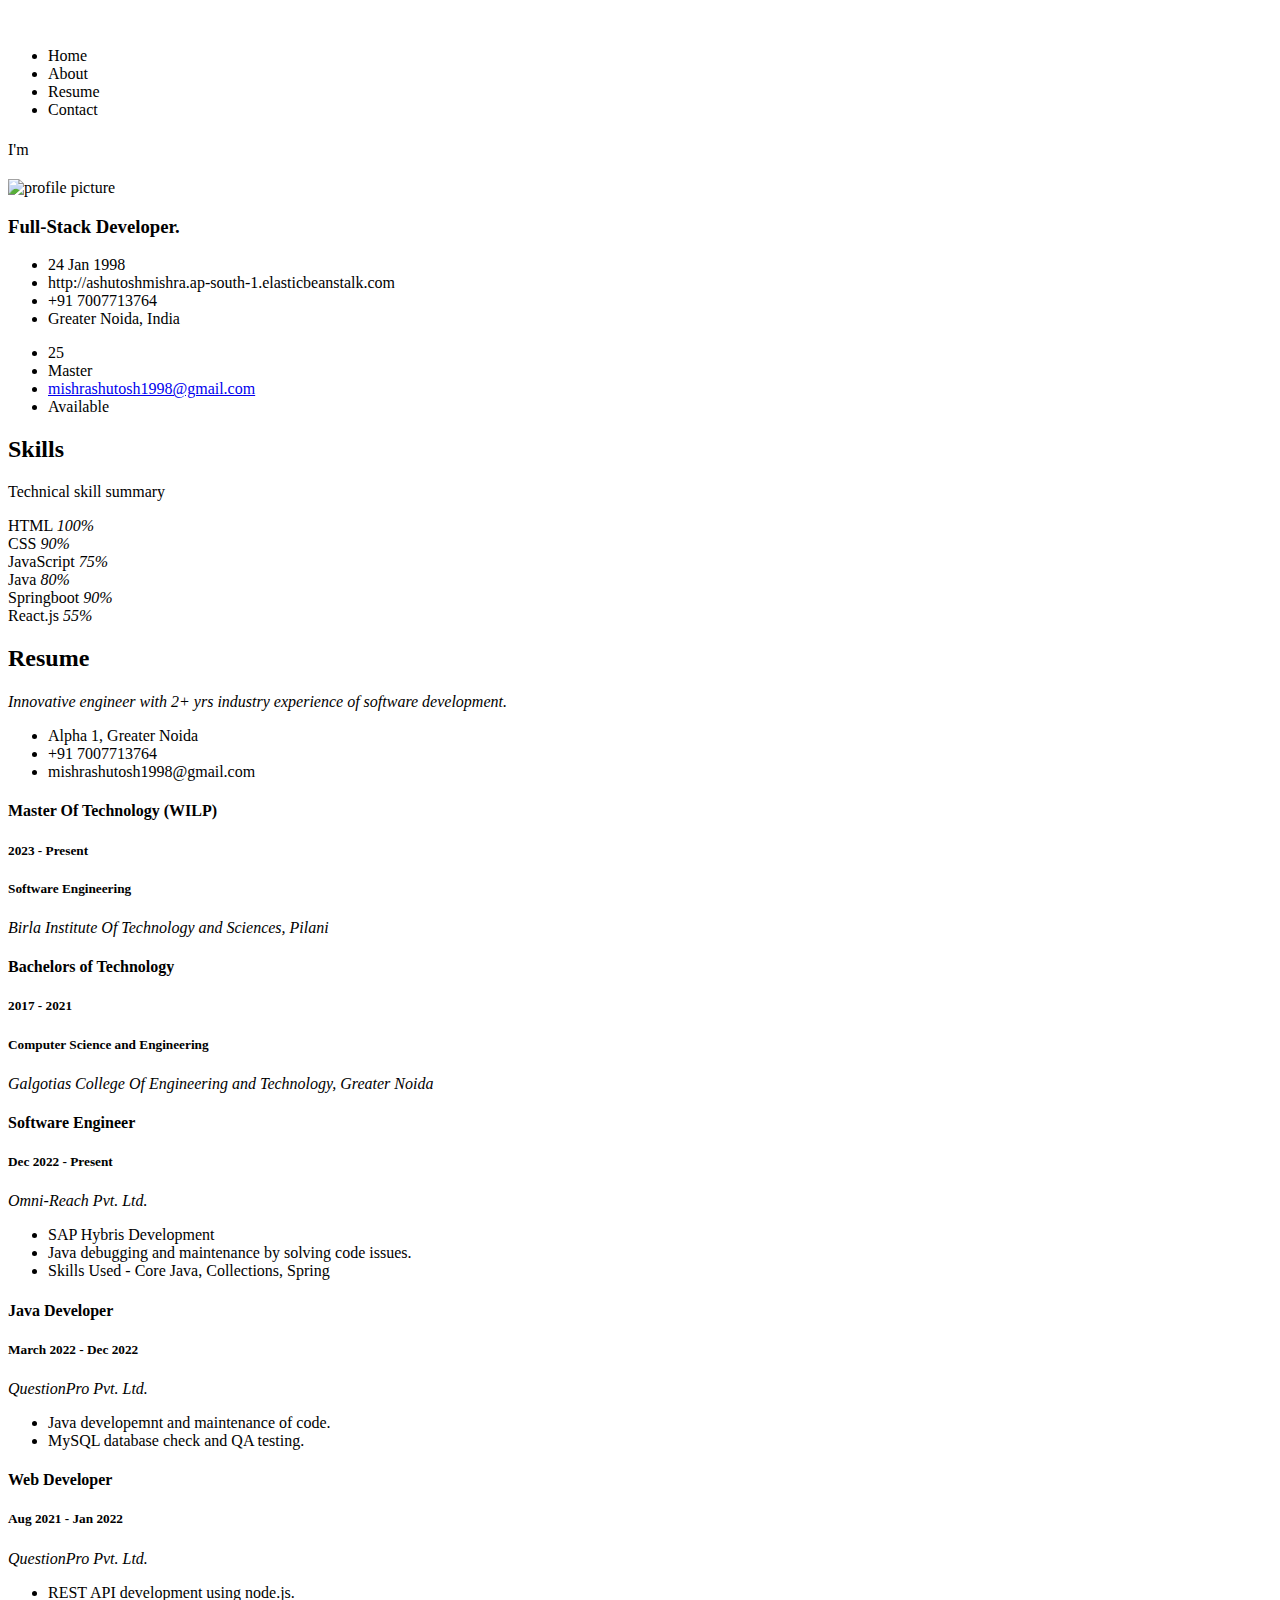
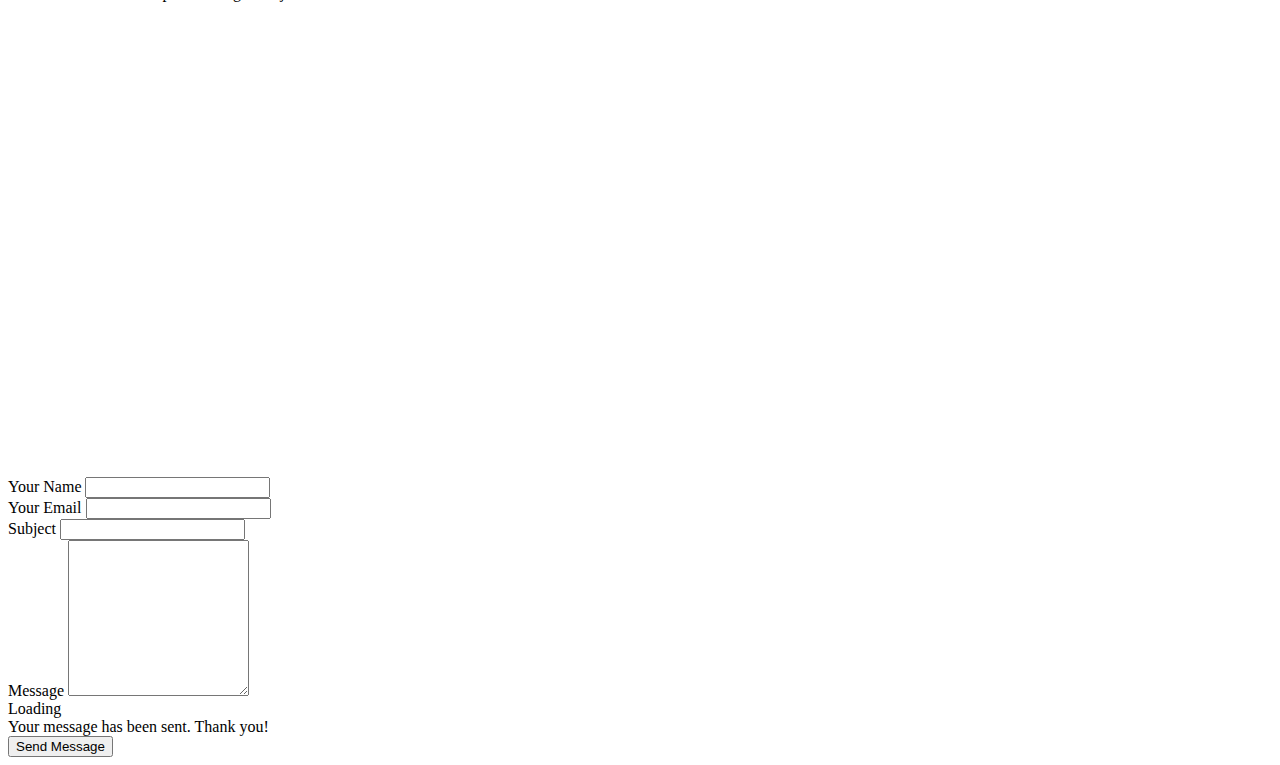
<file: src/main/resources/templates/index.html>
<!DOCTYPE html>
<html lang="en" xmlns:th="http://www.thymeleaf.org">

<head>
  <meta charset="utf-8">
  <meta content="width=device-width, initial-scale=1.0" name="viewport">

  <title>Portfolio Website</title>
  <meta content="" name="description">
  <meta content="" name="keywords">

<!--  &lt;!&ndash; Google Fonts &ndash;&gt;-->
  <link th:href="@{https://fonts.googleapis.com/css?family=Open+Sans:300,300i,400,400i,600,600i,700,700i|Raleway:300,300i,400,400i,500,500i,600,600i,700,700i|Poppins:300,300i,400,400i,500,500i,600,600i,700,700i}" rel="stylesheet">

<!--  &lt;!&ndash; Vendor CSS Files &ndash;&gt;-->
  <link th:href="@{vendor/aos/aos.css}" rel="stylesheet">
  <link th:href="@{vendor/bootstrap/css/bootstrap.min.css}" rel="stylesheet">
  <link th:href="@{vendor/bootstrap-icons/bootstrap-icons.css}" rel="stylesheet">
  <link th:href="@{vendor/boxicons/css/boxicons.min.css}" rel="stylesheet">
  <link th:href="@{vendor/glightbox/css/glightbox.min.css}" rel="stylesheet">
  <link th:href="@{vendor/swiper/swiper-bundle.min.css}" rel="stylesheet">

  <!-- Template Main CSS File -->
  <link th:href="@{css/style.css}" rel="stylesheet">

</head>

<body>

  <!-- ======= Mobile nav toggle button ======= -->
  <i class="bi bi-list mobile-nav-toggle d-xl-none"></i>

  <!-- ======= Header ======= -->
  <header id="header">
    <div class="d-flex flex-column">

      <div class="profile">
        <img th:src="@{images/profile/profile-pic.jpeg}" alt="" class="img-fluid rounded-circle">
        <h1 class="text-light" th:text="${name}"><a th:href="@{index.html}"></a></h1>
        <div class="social-links mt-3 text-center">
<!--          <a th:href="@{#}" class="twitter"><i class="bx bxl-twitter"></i></a>-->
<!--          <a th:href="@{#}" class="facebook"><i class="bx bxl-facebook"></i></a>-->
          <a th:href="@{https://www.instagram.com/ashutoshm_1}" class="instagram"><i class="bx bxl-instagram"></i></a>
          <a th:href="@{https://www.linkedin.com/in/ashutoshm1}" class="linkedin"><i class="bx bxl-linkedin"></i></a>
        </div>
      </div>

      <nav id="navbar" class="nav-menu navbar">
        <ul>
          <li><a th:href="@{#hero}" class="nav-link scrollto active"><i class="bx bx-home"></i> <span>Home</span></a></li>
          <li><a th:href="@{#about}" class="nav-link scrollto"><i class="bx bx-user"></i> <span>About</span></a></li>
          <li><a th:href="@{#resume}" class="nav-link scrollto"><i class="bx bx-file-blank"></i> <span>Resume</span></a></li>
          <li><a th:href="@{#contact}" class="nav-link scrollto"><i class="bx bx-envelope"></i> <span>Contact</span></a></li>
        </ul>
      </nav><!-- .nav-menu -->
    </div>
  </header><!-- End Header -->

  <!-- ======= Hero Section ======= -->
  <section id="hero" class="d-flex flex-column justify-content-center align-items-center">
    <div class="hero-container" data-aos="fade-in">
      <h1 th:text="${name}"></h1>
      <p>I'm <span class="typed" data-typed-items="Full-Stack Developer, Web developer, Fitness Enthusiast, Traveller"></span></p>
    </div>
  </section><!-- End Hero -->

  <main id="main">

    <!-- ======= About Section ======= -->
    <section id="about" class="about">
      <div class="container">

        <div class="section-title">
          <h2 th:text="#{about}"></h2>
          <p th:text="#{profession}"></p>
        </div>

        <div class="row">
          <div class="col-lg-4" data-aos="fade-right">
            <img th:src="@{images/profile/profile-pic.jpeg}" class="img-fluid" alt="profile picture">
          </div>
          <div class="col-lg-8 pt-4 pt-lg-0 content" data-aos="fade-left">
            <h3>Full-Stack Developer.</h3>
            <p class="fst-italic">
            </p>
            <div class="row">
              <div class="col-lg-6">
                <ul>
                  <li><i class="bi bi-chevron-right"></i> <strong th:text="#{about.birthday}"></strong> <span>24 Jan 1998</span></li>
                  <li><i class="bi bi-chevron-right"></i> <strong th:text="#{about.website}"></strong> <span>http://ashutoshmishra.ap-south-1.elasticbeanstalk.com</span></li>
                  <li><i class="bi bi-chevron-right"></i> <strong th:text="#{about.phone}"></strong> <span>+91 7007713764</span></li>
                  <li><i class="bi bi-chevron-right"></i> <strong th:text="#{about.city}"></strong> <span>Greater Noida, India</span></li>
                </ul>
              </div>
              <div class="col-lg-6">
                <ul>
                  <li><i class="bi bi-chevron-right"></i> <strong th:text="#{about.age}"></strong> <span>25</span></li>
                  <li><i class="bi bi-chevron-right"></i> <strong th:text="#{about.degree}"></strong> <span>Master</span></li>
                  <li><i class="bi bi-chevron-right"></i> <strong th:text="#{about.email}"></strong> <span><a href="mailto:mishrashutosh1998@gmail.com">mishrashutosh1998@gmail.com</a></span></li>
                  <li><i class="bi bi-chevron-right"></i> <strong th:text="#{about.freelance}"></strong> <span>Available</span></li>
                </ul>
              </div>
            </div>
            <p></p>
          </div>
        </div>

      </div>
    </section><!-- End About Section -->

    <!-- ======= Skills Section ======= -->
    <section id="skills" class="skills section-bg">
      <div class="container">

        <div class="section-title">
          <h2>Skills</h2>
          <p th:text="#{skill.summary}">Technical skill summary</p>
        </div>

        <div class="row skills-content">

          <div class="col-lg-6" data-aos="fade-up">

            <div class="progress">
              <span class="skill">HTML <i class="val">100%</i></span>
              <div class="progress-bar-wrap">
                <div class="progress-bar" role="progressbar" aria-valuenow="100" aria-valuemin="0" aria-valuemax="100"></div>
              </div>
            </div>

            <div class="progress">
              <span class="skill">CSS <i class="val">90%</i></span>
              <div class="progress-bar-wrap">
                <div class="progress-bar" role="progressbar" aria-valuenow="90" aria-valuemin="0" aria-valuemax="100"></div>
              </div>
            </div>

            <div class="progress">
              <span class="skill">JavaScript <i class="val">75%</i></span>
              <div class="progress-bar-wrap">
                <div class="progress-bar" role="progressbar" aria-valuenow="75" aria-valuemin="0" aria-valuemax="100"></div>
              </div>
            </div>

          </div>

          <div class="col-lg-6" data-aos="fade-up" data-aos-delay="100">

            <div class="progress">
              <span class="skill">Java <i class="val">80%</i></span>
              <div class="progress-bar-wrap">
                <div class="progress-bar" role="progressbar" aria-valuenow="80" aria-valuemin="0" aria-valuemax="100"></div>
              </div>
            </div>

            <div class="progress">
              <span class="skill">Springboot <i class="val">90%</i></span>
              <div class="progress-bar-wrap">
                <div class="progress-bar" role="progressbar" aria-valuenow="90" aria-valuemin="0" aria-valuemax="100"></div>
              </div>
            </div>

            <div class="progress">
              <span class="skill">React.js <i class="val">55%</i></span>
              <div class="progress-bar-wrap">
                <div class="progress-bar" role="progressbar" aria-valuenow="55" aria-valuemin="0" aria-valuemax="100"></div>
              </div>
            </div>

          </div>

        </div>

      </div>
    </section><!-- End Skills Section -->

    <!-- ======= Resume Section ======= -->
    <section id="resume" class="resume">
      <div class="container">

        <div class="section-title">
          <h2>Resume</h2>
          <p></p>
        </div>

        <div class="row">
          <div class="col-lg-6" data-aos="fade-up">
            <h3 class="resume-title" th:text="#{summary}"></h3>
            <div class="resume-item pb-0">
              <h4 th:text="${name}"></h4>
              <p><em>Innovative engineer with 2+ yrs industry experience of software development.</em></p>
              <ul>
                <li>Alpha 1, Greater Noida</li>
                <li>+91 7007713764</li>
                <li>mishrashutosh1998@gmail.com</li>
              </ul>
            </div>

            <h3 class="resume-title" th:text="#{education}"></h3>
            <div class="resume-item">
              <h4>Master Of Technology (WILP)</h4>
              <h5>2023 - Present</h5>
              <h5>Software Engineering</h5>
              <p><em>Birla Institute Of Technology and Sciences, Pilani</em></p>
              <p></p>
            </div>
            <div class="resume-item">
              <h4>Bachelors of Technology</h4>
              <h5>2017 - 2021</h5>
              <h5>Computer Science and Engineering</h5>
              <p><em>Galgotias College Of Engineering and Technology, Greater Noida</em></p>
              <p></p>
            </div>
          </div>
          <div class="col-lg-6" data-aos="fade-up" data-aos-delay="100">
            <h3 class="resume-title" th:text="#{experience}"></h3>
            <div class="resume-item">
              <h4>Software Engineer</h4>
              <h5>Dec 2022 - Present</h5>
              <p><em>Omni-Reach Pvt. Ltd. </em></p>
              <ul>
                <li>SAP Hybris Development</li>
                <li>Java debugging and maintenance by solving code issues. </li>
                <li>Skills Used - Core Java, Collections, Spring</li>
              </ul>
            </div>
            <div class="resume-item">
              <h4>Java Developer</h4>
              <h5>March 2022 - Dec 2022</h5>
              <p><em>QuestionPro Pvt. Ltd.</em></p>
              <ul>
                <li>Java developemnt and maintenance of code.</li>
                <li>MySQL database check and QA testing.</li>
              </ul>
            </div>
            <div class="resume-item">
              <h4>Web Developer</h4>
              <h5>Aug 2021 - Jan 2022</h5>
              <p><em>QuestionPro Pvt. Ltd.</em></p>
              <ul>
                <li>REST API development using node.js.</li>
              </ul>
            </div>
          </div>
        </div>

      </div>
    </section><!-- End Resume Section -->

    <!-- ======= Contact Section ======= -->
    <section id="contact" class="contact">
      <div class="container">

        <div class="section-title">
          <h2 th:text="#{contact}"></h2>
          <p></p>
        </div>

        <div class="row" data-aos="fade-in">

          <div class="col-lg-5 d-flex align-items-stretch">
            <div class="info">
              <div class="address">
                <i class="bi bi-geo-alt"></i>
                <h4 th:text="#{location}"></h4>
                <p th:text="#{location.address}"></p>
              </div>

              <div class="email">
                <i class="bi bi-envelope"></i>
                <h4 th:text="#{email}"></h4>
                <p th:text="#{email.address}"></p>
              </div>

              <div class="phone">
                <i class="bi bi-phone"></i>
                <h4 th:text="#{call}"></h4>
                <p th:text="#{call.number}"></p>
              </div>

              <iframe src="https://www.google.com/maps/embed?pb=!1m18!1m12!1m3!1d3507.239581706547!2d77.51406285!3d28.47233065!2m3!1f0!2f0!3f0!3m2!1i1024!2i768!4f13.1!3m3!1m2!1s0x390cea7e6f255555%3A0x962896a30b7f922d!2sAlpha%201%2C%20Block%20E%2C%20Alpha%20I%2C%20Greater%20Noida%2C%20Uttar%20Pradesh!5e0!3m2!1sen!2sin!4v1703880744753!5m2!1sen!2sin" width="600" height="450" style="border:0;" allowfullscreen="" loading="lazy" referrerpolicy="no-referrer-when-downgrade"></iframe>
            </div>

          </div>

          <div class="col-lg-7 mt-5 mt-lg-0 d-flex align-items-stretch">
            <form action="forms/contact.php" method="post" role="form" class="php-email-form">
              <div class="row">
                <div class="form-group col-md-6">
                  <label for="name">Your Name</label>
                  <input type="text" name="name" class="form-control" id="name" required>
                </div>
                <div class="form-group col-md-6">
                  <label for="name">Your Email</label>
                  <input type="email" class="form-control" name="email" id="email" required>
                </div>
              </div>
              <div class="form-group">
                <label for="name">Subject</label>
                <input type="text" class="form-control" name="subject" id="subject" required>
              </div>
              <div class="form-group">
                <label for="name">Message</label>
                <textarea class="form-control" name="message" rows="10" required></textarea>
              </div>
              <div class="my-3">
                <div class="loading">Loading</div>
                <div class="error-message"></div>
                <div class="sent-message">Your message has been sent. Thank you!</div>
              </div>
              <div class="text-center"><button type="submit">Send Message</button></div>
            </form>
          </div>

        </div>

      </div>
    </section><!-- End Contact Section -->

  </main><!-- End #main -->

  <!-- ======= Footer ======= -->
  <footer id="footer">
    <div class="container">
    </div>
  </footer><!-- End  Footer -->

  <a th:href="@{#}" class="back-to-top d-flex align-items-center justify-content-center"><i class="bi bi-arrow-up-short"></i></a>

  <!-- Vendor JS Files -->
  <script th:src="@{vendor/purecounter/purecounter_vanilla.js}"></script>
  <script th:src="@{vendor/aos/aos.js}"></script>
  <script th:src="@{vendor/bootstrap/js/bootstrap.bundle.min.js}"></script>
  <script th:src="@{vendor/glightbox/js/glightbox.min.js}"></script>
  <script th:src="@{vendor/isotope-layout/isotope.pkgd.min.js}"></script>
  <script th:src="@{vendor/swiper/swiper-bundle.min.js}"></script>
  <script th:src="@{vendor/typed.js/typed.umd.js}"></script>
  <script th:src="@{vendor/waypoints/noframework.waypoints.js}"></script>
  <script th:src="@{vendor/php-email-form/validate.js}"></script>

  <!-- Template Main JS File -->
  <script th:src="@{js/main.js}"></script>

</body>

</html>
</file>
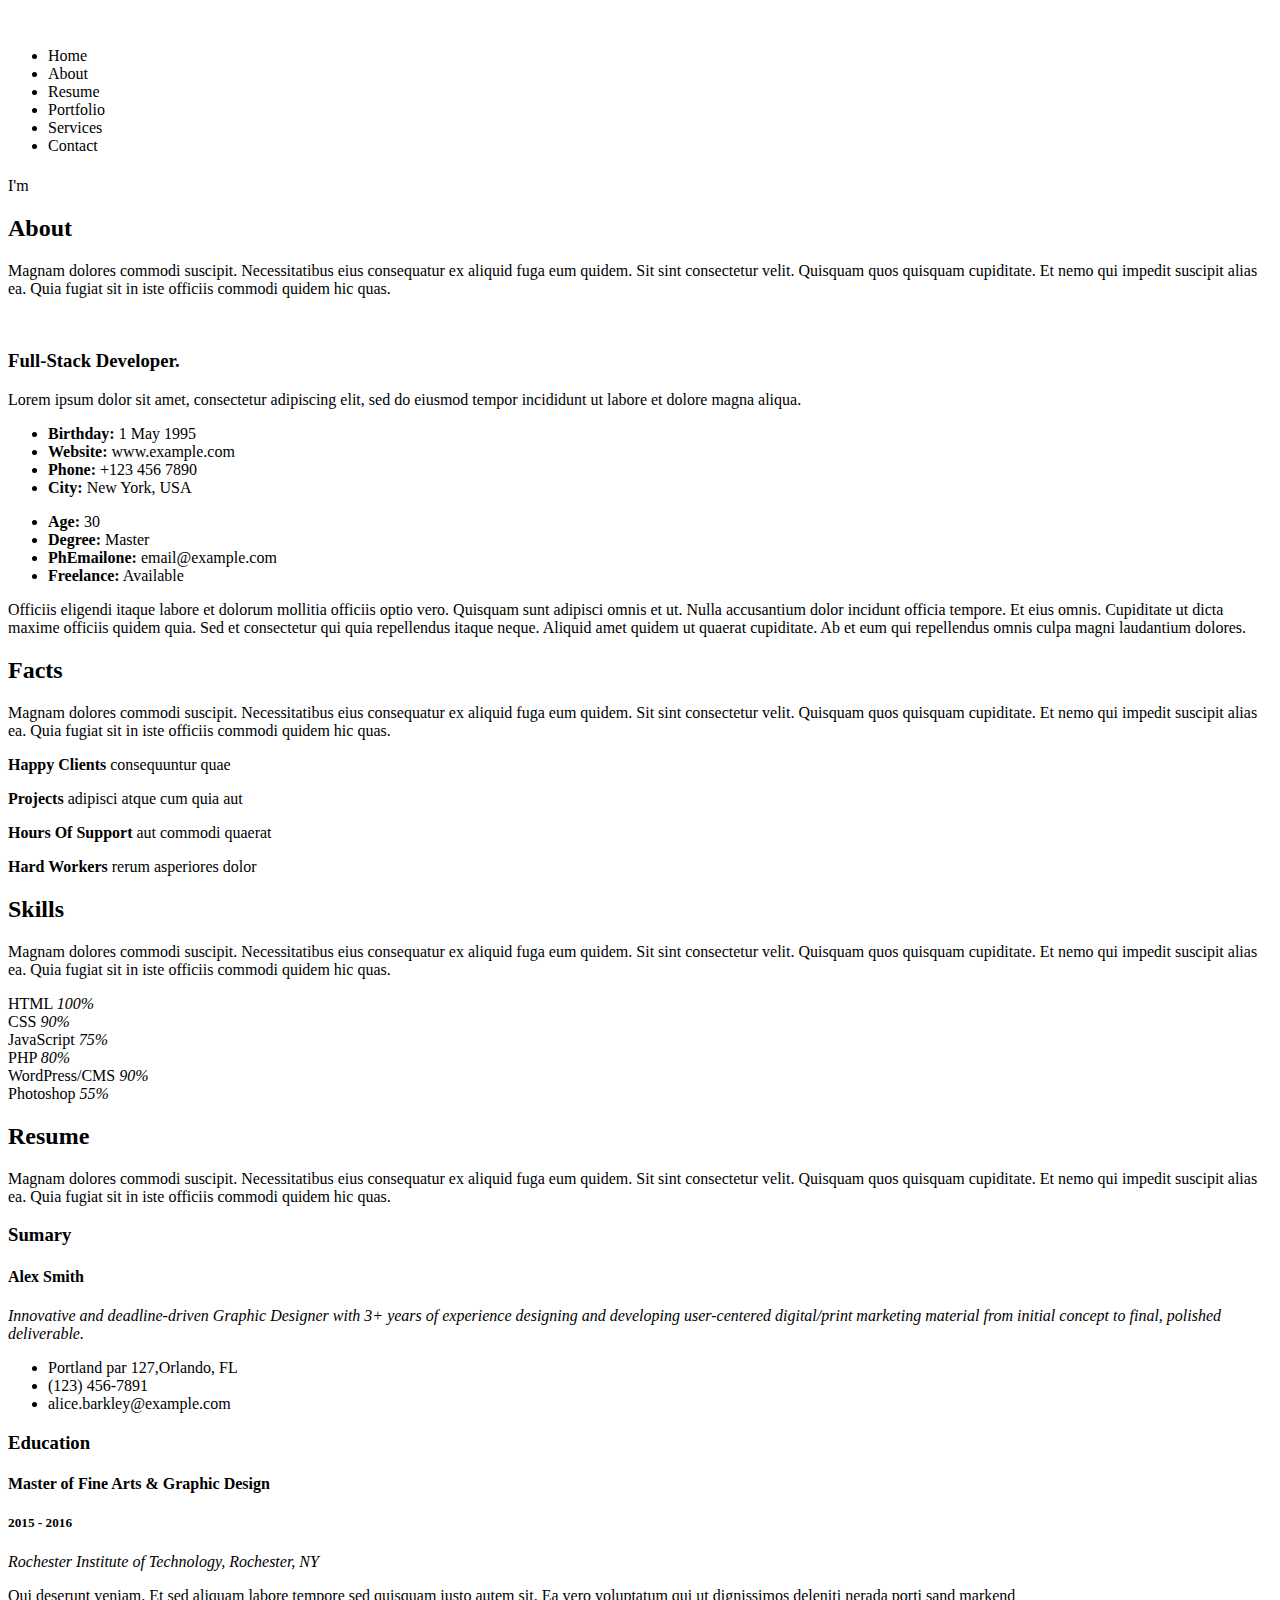
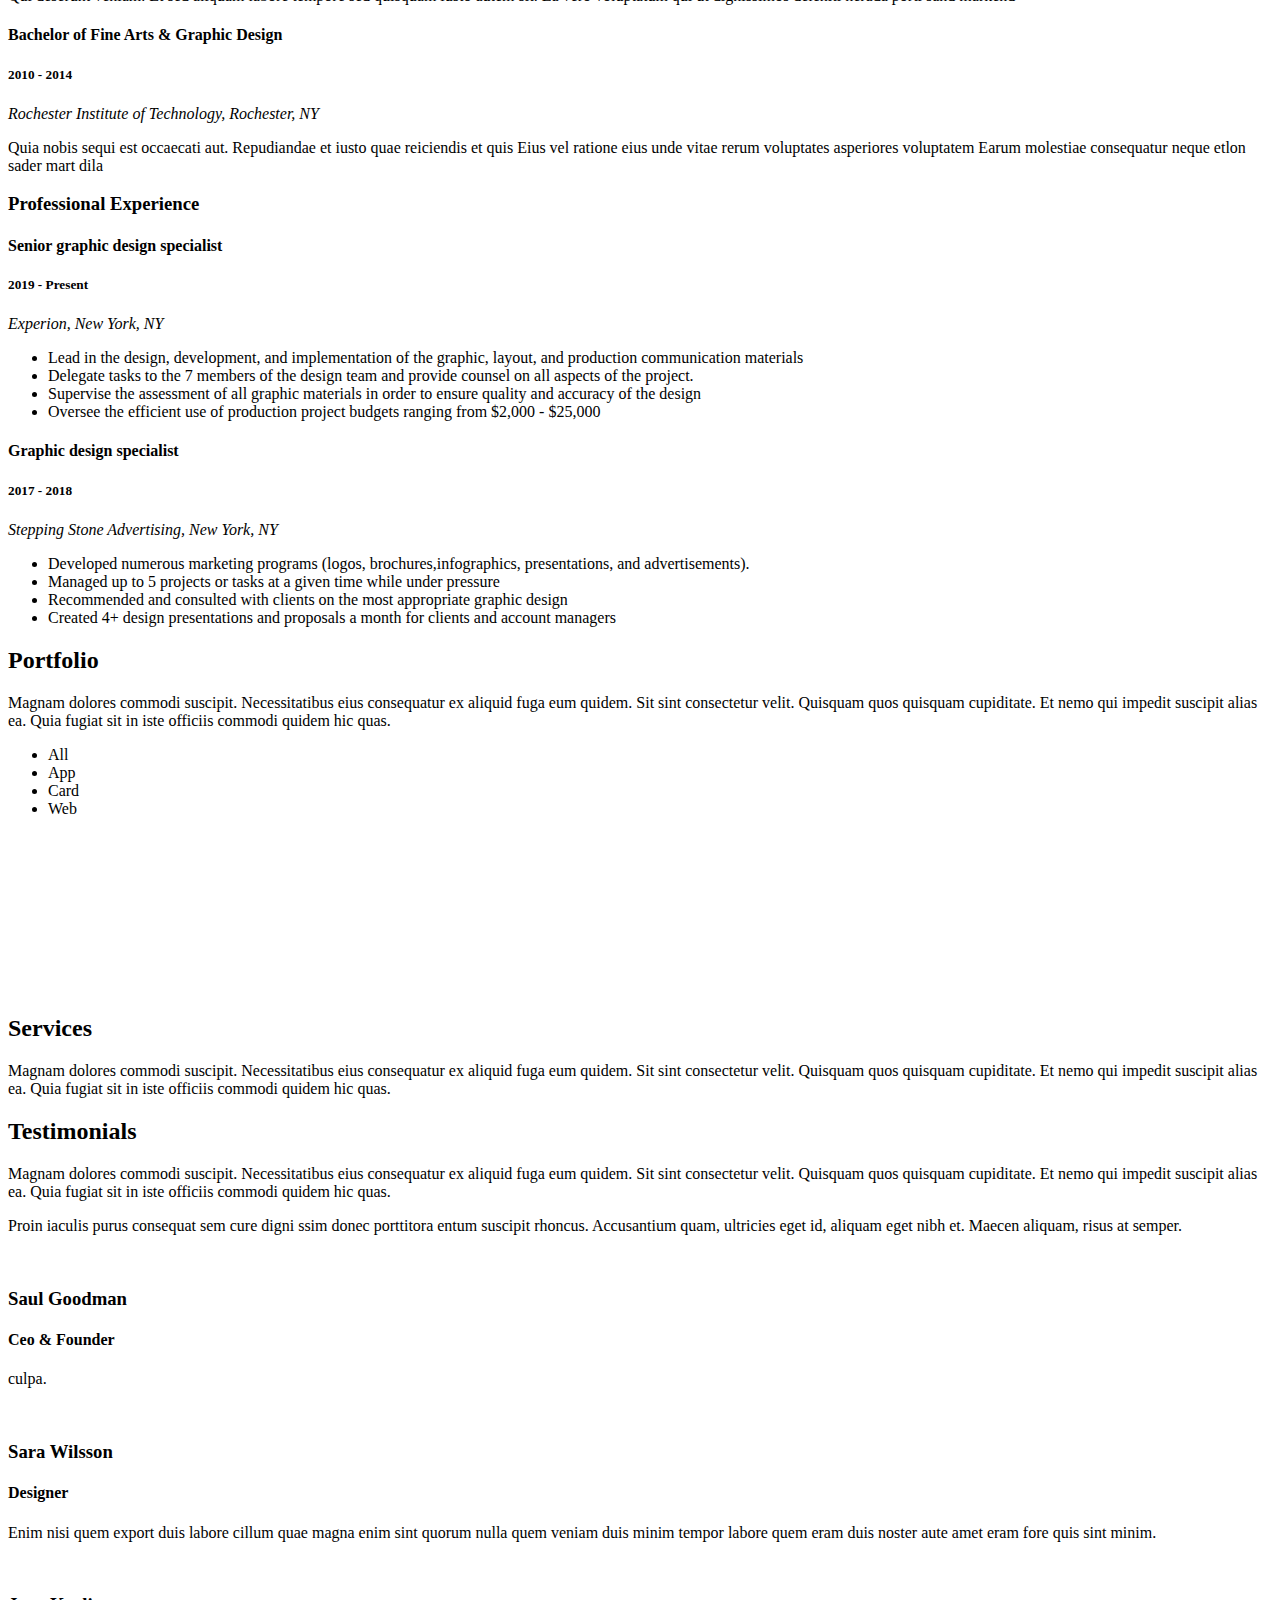
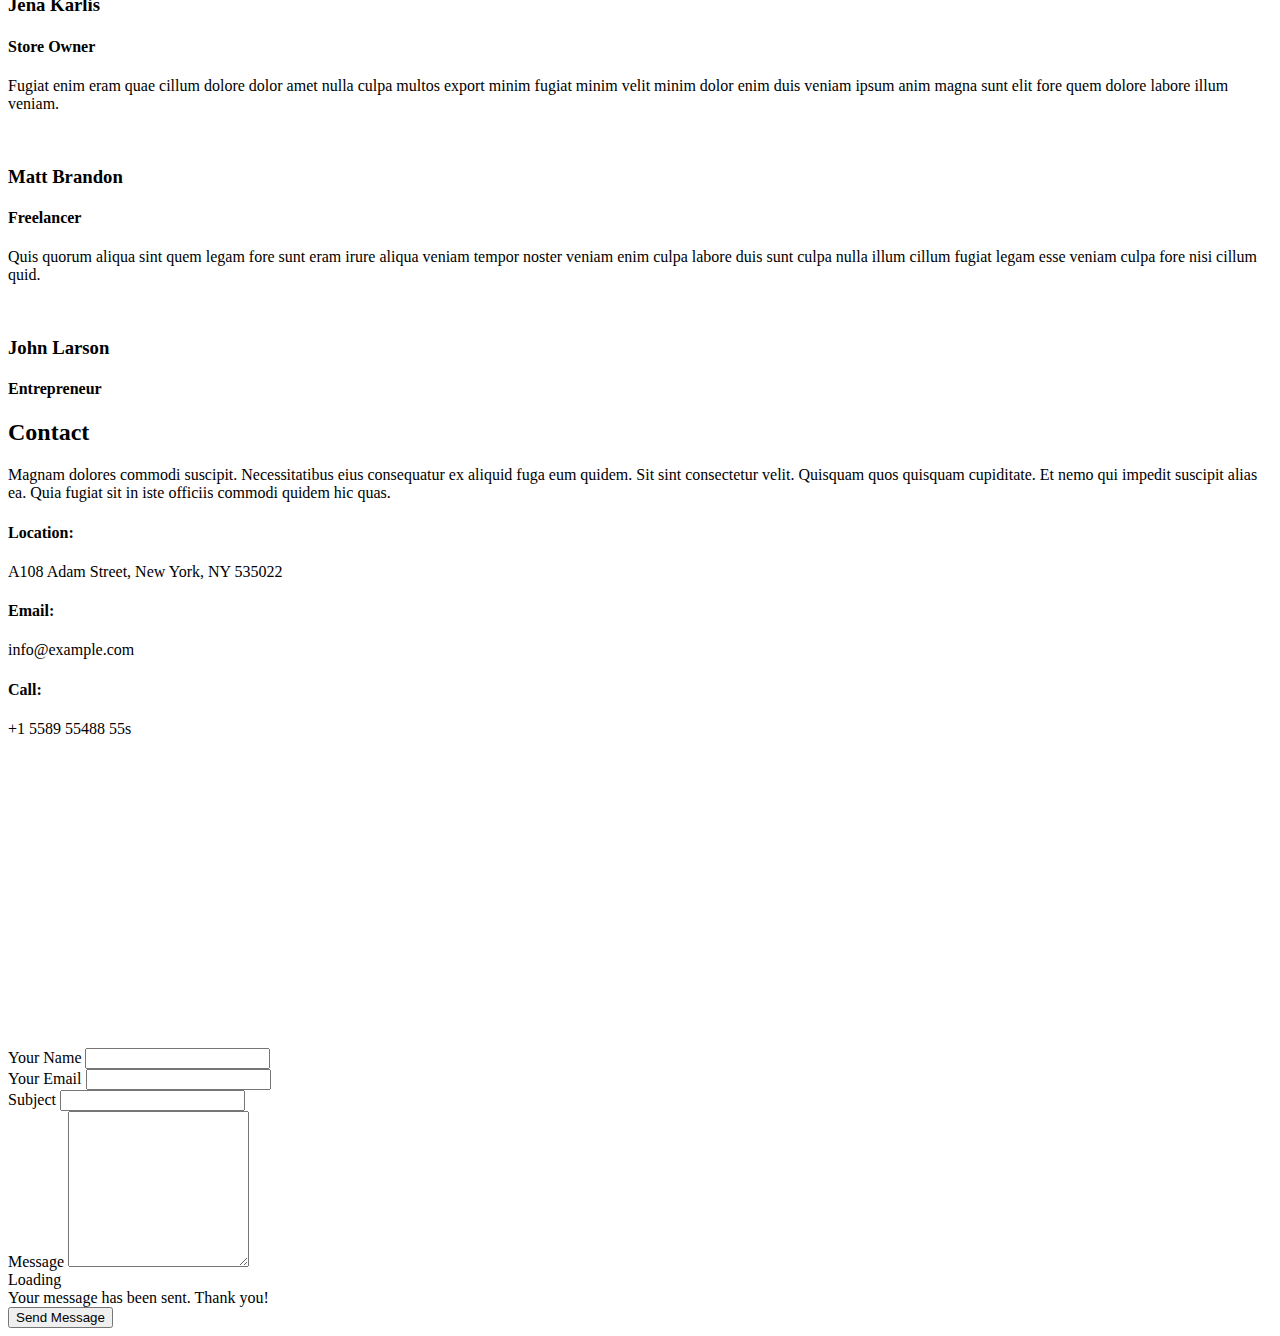
<file: src/main/resources/templates/index2.html>
<!DOCTYPE html>
<html lang="en">

<head>
  <meta charset="utf-8">
  <meta content="width=device-width, initial-scale=1.0" name="viewport">

  <title>Portfolio Website</title>
  <meta content="" name="description">
  <meta content="" name="keywords">

  <!-- Favicons -->
  <link th:href="@{images/profile/favicon.png}" rel="icon">
  <link th:href="@{images/profile/apple-touch-icon.png}" rel="apple-touch-icon">

<!--  &lt;!&ndash; Google Fonts &ndash;&gt;-->
  <link th:href="@{https://fonts.googleapis.com/css?family=Open+Sans:300,300i,400,400i,600,600i,700,700i|Raleway:300,300i,400,400i,500,500i,600,600i,700,700i|Poppins:300,300i,400,400i,500,500i,600,600i,700,700i}" rel="stylesheet">

<!--  &lt;!&ndash; Vendor CSS Files &ndash;&gt;-->
  <link th:href="@{vendor/aos/aos.css}" rel="stylesheet">
  <link th:href="@{vendor/bootstrap/css/bootstrap.min.css}" rel="stylesheet">
  <link th:href="@{vendor/bootstrap-icons/bootstrap-icons.css}" rel="stylesheet">
  <link th:href="@{vendor/boxicons/css/boxicons.min.css}" rel="stylesheet">
  <link th:href="@{vendor/glightbox/css/glightbox.min.css}" rel="stylesheet">
  <link th:href="@{vendor/swiper/swiper-bundle.min.css}" rel="stylesheet">

  <!-- Template Main CSS File -->
  <link th:href="@{css/style.css}" rel="stylesheet">

  <!-- =======================================================
  * Template Name: iPortfolio
  * Updated: Nov 17 2023 with Bootstrap v5.3.2
  * Template URL: https://bootstrapmade.com/iportfolio-bootstrap-portfolio-websites-template/
  * Author: BootstrapMade.com
  * License: https://bootstrapmade.com/license/
  ======================================================== -->
</head>

<body>

  <!-- ======= Mobile nav toggle button ======= -->
  <i class="bi bi-list mobile-nav-toggle d-xl-none"></i>

  <!-- ======= Header ======= -->
  <header id="header">
    <div class="d-flex flex-column">

      <div class="profile">
        <img th:src="@{images/profile/profile-img.jpg}" alt="" class="img-fluid rounded-circle">
        <h1 class="text-light" th:text="#{name}"><a th:href="@{index.html}"></a></h1>
        <div class="social-links mt-3 text-center">
          <a th:href="@{#}" class="twitter"><i class="bx bxl-twitter"></i></a>
          <a th:href="@{#}" class="facebook"><i class="bx bxl-facebook"></i></a>
          <a th:href="@{#}" class="instagram"><i class="bx bxl-instagram"></i></a>
          <a th:href="@{#}" class="google-plus"><i class="bx bxl-skype"></i></a>
          <a th:href="@{#}" class="linkedin"><i class="bx bxl-linkedin"></i></a>
        </div>
      </div>

      <nav id="navbar" class="nav-menu navbar">
        <ul>
          <li><a th:href="@{#hero}" class="nav-link scrollto active"><i class="bx bx-home"></i> <span>Home</span></a></li>
          <li><a th:href="@{#about}" class="nav-link scrollto"><i class="bx bx-user"></i> <span>About</span></a></li>
          <li><a th:href="@{#resume}" class="nav-link scrollto"><i class="bx bx-file-blank"></i> <span>Resume</span></a></li>
          <li><a th:href="@{#portfolio}" class="nav-link scrollto"><i class="bx bx-book-content"></i> <span>Portfolio</span></a></li>
          <li><a th:href="@{#services}" class="nav-link scrollto"><i class="bx bx-server"></i> <span>Services</span></a></li>
          <li><a th:href="@{#contact}" class="nav-link scrollto"><i class="bx bx-envelope"></i> <span>Contact</span></a></li>
        </ul>
      </nav><!-- .nav-menu -->
    </div>
  </header><!-- End Header -->

  <!-- ======= Hero Section ======= -->
  <section id="hero" class="d-flex flex-column justify-content-center align-items-center">
    <div class="hero-container" data-aos="fade-in">
      <h1 th:text="${name}"></h1>
      <p>I'm <span class="typed" data-typed-items="Full-Stack Developer, Web developer, Freelancer"></span></p>
    </div>
  </section><!-- End Hero -->

  <main id="main">

    <!-- ======= About Section ======= -->
    <section id="about" class="about">
      <div class="container">

        <div class="section-title">
          <h2>About</h2>
          <p>Magnam dolores commodi suscipit. Necessitatibus eius consequatur ex aliquid fuga eum quidem. Sit sint consectetur velit. Quisquam quos quisquam cupiditate. Et nemo qui impedit suscipit alias ea. Quia fugiat sit in iste officiis commodi quidem hic quas.</p>
        </div>

        <div class="row">
          <div class="col-lg-4" data-aos="fade-right">
            <img th:src="@{images/profile-img.jpg}" class="img-fluid" alt="">
          </div>
          <div class="col-lg-8 pt-4 pt-lg-0 content" data-aos="fade-left">
            <h3>Full-Stack Developer.</h3>
            <p class="fst-italic">
              Lorem ipsum dolor sit amet, consectetur adipiscing elit, sed do eiusmod tempor incididunt ut labore et dolore
              magna aliqua.
            </p>
            <div class="row">
              <div class="col-lg-6">
                <ul>
                  <li><i class="bi bi-chevron-right"></i> <strong>Birthday:</strong> <span>1 May 1995</span></li>
                  <li><i class="bi bi-chevron-right"></i> <strong>Website:</strong> <span>www.example.com</span></li>
                  <li><i class="bi bi-chevron-right"></i> <strong>Phone:</strong> <span>+123 456 7890</span></li>
                  <li><i class="bi bi-chevron-right"></i> <strong>City:</strong> <span>New York, USA</span></li>
                </ul>
              </div>
              <div class="col-lg-6">
                <ul>
                  <li><i class="bi bi-chevron-right"></i> <strong>Age:</strong> <span>30</span></li>
                  <li><i class="bi bi-chevron-right"></i> <strong>Degree:</strong> <span>Master</span></li>
                  <li><i class="bi bi-chevron-right"></i> <strong>PhEmailone:</strong> <span>email@example.com</span></li>
                  <li><i class="bi bi-chevron-right"></i> <strong>Freelance:</strong> <span>Available</span></li>
                </ul>
              </div>
            </div>
            <p>
              Officiis eligendi itaque labore et dolorum mollitia officiis optio vero. Quisquam sunt adipisci omnis et ut. Nulla accusantium dolor incidunt officia tempore. Et eius omnis.
              Cupiditate ut dicta maxime officiis quidem quia. Sed et consectetur qui quia repellendus itaque neque. Aliquid amet quidem ut quaerat cupiditate. Ab et eum qui repellendus omnis culpa magni laudantium dolores.
            </p>
          </div>
        </div>

      </div>
    </section><!-- End About Section -->

    <!-- ======= Facts Section ======= -->
    <section id="facts" class="facts">
      <div class="container">

        <div class="section-title">
          <h2>Facts</h2>
          <p>Magnam dolores commodi suscipit. Necessitatibus eius consequatur ex aliquid fuga eum quidem. Sit sint consectetur velit. Quisquam quos quisquam cupiditate. Et nemo qui impedit suscipit alias ea. Quia fugiat sit in iste officiis commodi quidem hic quas.</p>
        </div>

        <div class="row no-gutters">

          <div class="col-lg-3 col-md-6 d-md-flex align-items-md-stretch" data-aos="fade-up">
            <div class="count-box">
              <i class="bi bi-emoji-smile"></i>
              <span data-purecounter-start="0" data-purecounter-end="232" data-purecounter-duration="1" class="purecounter"></span>
              <p><strong>Happy Clients</strong> consequuntur quae</p>
            </div>
          </div>

          <div class="col-lg-3 col-md-6 d-md-flex align-items-md-stretch" data-aos="fade-up" data-aos-delay="100">
            <div class="count-box">
              <i class="bi bi-journal-richtext"></i>
              <span data-purecounter-start="0" data-purecounter-end="521" data-purecounter-duration="1" class="purecounter"></span>
              <p><strong>Projects</strong> adipisci atque cum quia aut</p>
            </div>
          </div>

          <div class="col-lg-3 col-md-6 d-md-flex align-items-md-stretch" data-aos="fade-up" data-aos-delay="200">
            <div class="count-box">
              <i class="bi bi-headset"></i>
              <span data-purecounter-start="0" data-purecounter-end="1453" data-purecounter-duration="1" class="purecounter"></span>
              <p><strong>Hours Of Support</strong> aut commodi quaerat</p>
            </div>
          </div>

          <div class="col-lg-3 col-md-6 d-md-flex align-items-md-stretch" data-aos="fade-up" data-aos-delay="300">
            <div class="count-box">
              <i class="bi bi-people"></i>
              <span data-purecounter-start="0" data-purecounter-end="32" data-purecounter-duration="1" class="purecounter"></span>
              <p><strong>Hard Workers</strong> rerum asperiores dolor</p>
            </div>
          </div>

        </div>

      </div>
    </section><!-- End Facts Section -->

    <!-- ======= Skills Section ======= -->
    <section id="skills" class="skills section-bg">
      <div class="container">

        <div class="section-title">
          <h2>Skills</h2>
          <p>Magnam dolores commodi suscipit. Necessitatibus eius consequatur ex aliquid fuga eum quidem. Sit sint consectetur velit. Quisquam quos quisquam cupiditate. Et nemo qui impedit suscipit alias ea. Quia fugiat sit in iste officiis commodi quidem hic quas.</p>
        </div>

        <div class="row skills-content">

          <div class="col-lg-6" data-aos="fade-up">

            <div class="progress">
              <span class="skill">HTML <i class="val">100%</i></span>
              <div class="progress-bar-wrap">
                <div class="progress-bar" role="progressbar" aria-valuenow="100" aria-valuemin="0" aria-valuemax="100"></div>
              </div>
            </div>

            <div class="progress">
              <span class="skill">CSS <i class="val">90%</i></span>
              <div class="progress-bar-wrap">
                <div class="progress-bar" role="progressbar" aria-valuenow="90" aria-valuemin="0" aria-valuemax="100"></div>
              </div>
            </div>

            <div class="progress">
              <span class="skill">JavaScript <i class="val">75%</i></span>
              <div class="progress-bar-wrap">
                <div class="progress-bar" role="progressbar" aria-valuenow="75" aria-valuemin="0" aria-valuemax="100"></div>
              </div>
            </div>

          </div>

          <div class="col-lg-6" data-aos="fade-up" data-aos-delay="100">

            <div class="progress">
              <span class="skill">PHP <i class="val">80%</i></span>
              <div class="progress-bar-wrap">
                <div class="progress-bar" role="progressbar" aria-valuenow="80" aria-valuemin="0" aria-valuemax="100"></div>
              </div>
            </div>

            <div class="progress">
              <span class="skill">WordPress/CMS <i class="val">90%</i></span>
              <div class="progress-bar-wrap">
                <div class="progress-bar" role="progressbar" aria-valuenow="90" aria-valuemin="0" aria-valuemax="100"></div>
              </div>
            </div>

            <div class="progress">
              <span class="skill">Photoshop <i class="val">55%</i></span>
              <div class="progress-bar-wrap">
                <div class="progress-bar" role="progressbar" aria-valuenow="55" aria-valuemin="0" aria-valuemax="100"></div>
              </div>
            </div>

          </div>

        </div>

      </div>
    </section><!-- End Skills Section -->

    <!-- ======= Resume Section ======= -->
    <section id="resume" class="resume">
      <div class="container">

        <div class="section-title">
          <h2>Resume</h2>
          <p>Magnam dolores commodi suscipit. Necessitatibus eius consequatur ex aliquid fuga eum quidem. Sit sint consectetur velit. Quisquam quos quisquam cupiditate. Et nemo qui impedit suscipit alias ea. Quia fugiat sit in iste officiis commodi quidem hic quas.</p>
        </div>

        <div class="row">
          <div class="col-lg-6" data-aos="fade-up">
            <h3 class="resume-title">Sumary</h3>
            <div class="resume-item pb-0">
              <h4>Alex Smith</h4>
              <p><em>Innovative and deadline-driven Graphic Designer with 3+ years of experience designing and developing user-centered digital/print marketing material from initial concept to final, polished deliverable.</em></p>
              <ul>
                <li>Portland par 127,Orlando, FL</li>
                <li>(123) 456-7891</li>
                <li>alice.barkley@example.com</li>
              </ul>
            </div>

            <h3 class="resume-title">Education</h3>
            <div class="resume-item">
              <h4>Master of Fine Arts &amp; Graphic Design</h4>
              <h5>2015 - 2016</h5>
              <p><em>Rochester Institute of Technology, Rochester, NY</em></p>
              <p>Qui deserunt veniam. Et sed aliquam labore tempore sed quisquam iusto autem sit. Ea vero voluptatum qui ut dignissimos deleniti nerada porti sand markend</p>
            </div>
            <div class="resume-item">
              <h4>Bachelor of Fine Arts &amp; Graphic Design</h4>
              <h5>2010 - 2014</h5>
              <p><em>Rochester Institute of Technology, Rochester, NY</em></p>
              <p>Quia nobis sequi est occaecati aut. Repudiandae et iusto quae reiciendis et quis Eius vel ratione eius unde vitae rerum voluptates asperiores voluptatem Earum molestiae consequatur neque etlon sader mart dila</p>
            </div>
          </div>
          <div class="col-lg-6" data-aos="fade-up" data-aos-delay="100">
            <h3 class="resume-title">Professional Experience</h3>
            <div class="resume-item">
              <h4>Senior graphic design specialist</h4>
              <h5>2019 - Present</h5>
              <p><em>Experion, New York, NY </em></p>
              <ul>
                <li>Lead in the design, development, and implementation of the graphic, layout, and production communication materials</li>
                <li>Delegate tasks to the 7 members of the design team and provide counsel on all aspects of the project. </li>
                <li>Supervise the assessment of all graphic materials in order to ensure quality and accuracy of the design</li>
                <li>Oversee the efficient use of production project budgets ranging from $2,000 - $25,000</li>
              </ul>
            </div>
            <div class="resume-item">
              <h4>Graphic design specialist</h4>
              <h5>2017 - 2018</h5>
              <p><em>Stepping Stone Advertising, New York, NY</em></p>
              <ul>
                <li>Developed numerous marketing programs (logos, brochures,infographics, presentations, and advertisements).</li>
                <li>Managed up to 5 projects or tasks at a given time while under pressure</li>
                <li>Recommended and consulted with clients on the most appropriate graphic design</li>
                <li>Created 4+ design presentations and proposals a month for clients and account managers</li>
              </ul>
            </div>
          </div>
        </div>

      </div>
    </section><!-- End Resume Section -->

    <!-- ======= Portfolio Section ======= -->
    <section id="portfolio" class="portfolio section-bg">
      <div class="container">

        <div class="section-title">
          <h2>Portfolio</h2>
          <p>Magnam dolores commodi suscipit. Necessitatibus eius consequatur ex aliquid fuga eum quidem. Sit sint consectetur velit. Quisquam quos quisquam cupiditate. Et nemo qui impedit suscipit alias ea. Quia fugiat sit in iste officiis commodi quidem hic quas.</p>
        </div>

        <div class="row" data-aos="fade-up">
          <div class="col-lg-12 d-flex justify-content-center">
            <ul id="portfolio-flters">
              <li data-filter="*" class="filter-active">All</li>
              <li data-filter=".filter-app">App</li>
              <li data-filter=".filter-card">Card</li>
              <li data-filter=".filter-web">Web</li>
            </ul>
          </div>
        </div>

        <div class="row portfolio-container" data-aos="fade-up" data-aos-delay="100">

          <div class="col-lg-4 col-md-6 portfolio-item filter-app">
            <div class="portfolio-wrap">
              <img th:src="@{images/portfolio/portfolio-1.jpg}" class="img-fluid" alt="">
              <div class="portfolio-links">
                <a th:href="@{images/portfolio/portfolio-1.jpg}" data-gallery="portfolioGallery" class="portfolio-lightbox" title="App 1"><i class="bx bx-plus"></i></a>
                <a th:href="@{portfolio-details.html}" title="More Details"><i class="bx bx-link"></i></a>
              </div>
            </div>
          </div>

          <div class="col-lg-4 col-md-6 portfolio-item filter-web">
            <div class="portfolio-wrap">
              <img th:src="@{images/portfolio/portfolio-2.jpg}" class="img-fluid" alt="">
              <div class="portfolio-links">
                <a th:href="@{images/portfolio/portfolio-2.jpg}" data-gallery="portfolioGallery" class="portfolio-lightbox" title="Web 3"><i class="bx bx-plus"></i></a>
                <a th:href="@{portfolio-details.html}" title="More Details"><i class="bx bx-link"></i></a>
              </div>
            </div>
          </div>

          <div class="col-lg-4 col-md-6 portfolio-item filter-app">
            <div class="portfolio-wrap">
              <img th:src="@{images/portfolio/portfolio-3.jpg}" class="img-fluid" alt="">
              <div class="portfolio-links">
                <a th:href="@{images/portfolio/portfolio-3.jpg}" data-gallery="portfolioGallery" class="portfolio-lightbox" title="App 2"><i class="bx bx-plus"></i></a>
                <a th:href="@{portfolio-details.html}" title="More Details"><i class="bx bx-link"></i></a>
              </div>
            </div>
          </div>

          <div class="col-lg-4 col-md-6 portfolio-item filter-card">
            <div class="portfolio-wrap">
              <img th:src="@{images/portfolio/portfolio-4.jpg}" class="img-fluid" alt="">
              <div class="portfolio-links">
                <a th:href="@{images/portfolio/portfolio-4.jpg}" data-gallery="portfolioGallery" class="portfolio-lightbox" title="Card 2"><i class="bx bx-plus"></i></a>
                <a th:href="@{portfolio-details.html}" title="More Details"><i class="bx bx-link"></i></a>
              </div>
            </div>
          </div>

          <div class="col-lg-4 col-md-6 portfolio-item filter-web">
            <div class="portfolio-wrap">
              <img th:src="@{images/portfolio/portfolio-5.jpg}" class="img-fluid" alt="">
              <div class="portfolio-links">
                <a th:href="@{images/portfolio/portfolio-5.jpg}" data-gallery="portfolioGallery" class="portfolio-lightbox" title="Web 2"><i class="bx bx-plus"></i></a>
                <a th:href="@{portfolio-details.html}" title="More Details"><i class="bx bx-link"></i></a>
              </div>
            </div>
          </div>

          <div class="col-lg-4 col-md-6 portfolio-item filter-app">
            <div class="portfolio-wrap">
              <img th:src="@{images/portfolio/portfolio-6.jpg}" class="img-fluid" alt="">
              <div class="portfolio-links">
                <a th:href="@{images/portfolio/portfolio-6.jpg}" data-gallery="portfolioGallery" class="portfolio-lightbox" title="App 3"><i class="bx bx-plus"></i></a>
                <a th:href="@{portfolio-details.html}" title="More Details"><i class="bx bx-link"></i></a>
              </div>
            </div>
          </div>

          <div class="col-lg-4 col-md-6 portfolio-item filter-card">
            <div class="portfolio-wrap">
              <img th:src="@{images/portfolio/portfolio-7.jpg}" class="img-fluid" alt="">
              <div class="portfolio-links">
                <a th:href="@{images/portfolio/portfolio-7.jpg}" data-gallery="portfolioGallery" class="portfolio-lightbox" title="Card 1"><i class="bx bx-plus"></i></a>
                <a th:href="@{portfolio-details.html}" title="More Details"><i class="bx bx-link"></i></a>
              </div>
            </div>
          </div>

          <div class="col-lg-4 col-md-6 portfolio-item filter-card">
            <div class="portfolio-wrap">
              <img th:src="@{images/portfolio/portfolio-8.jpg}" class="img-fluid" alt="">
              <div class="portfolio-links">
                <a th:href="@{images/portfolio/portfolio-8.jpg}" data-gallery="portfolioGallery" class="portfolio-lightbox" title="Card 3"><i class="bx bx-plus"></i></a>
                <a th:href="@{portfolio-details.html}" title="More Details"><i class="bx bx-link"></i></a>
              </div>
            </div>
          </div>

          <div class="col-lg-4 col-md-6 portfolio-item filter-web">
            <div class="portfolio-wrap">
              <img th:src="@{images/portfolio/portfolio-9.jpg}" class="img-fluid" alt="">
              <div class="portfolio-links">
                <a th:href="@{images/portfolio/portfolio-9.jpg}" data-gallery="portfolioGallery" class="portfolio-lightbox" title="Web 3"><i class="bx bx-plus"></i></a>
                <a th:href="@{portfolio-details.html}" title="More Details"><i class="bx bx-link"></i></a>
              </div>
            </div>
          </div>

        </div>

      </div>
    </section><!-- End Portfolio Section -->

    <!-- ======= Services Section ======= -->
    <section id="services" class="services">
      <div class="container">

        <div class="section-title">
          <h2>Services</h2>
          <p>Magnam dolores commodi suscipit. Necessitatibus eius consequatur ex aliquid fuga eum quidem. Sit sint consectetur velit. Quisquam quos quisquam cupiditate. Et nemo qui impedit suscipit alias ea. Quia fugiat sit in iste officiis commodi quidem hic quas.</p>
        </div>

<!--        <div class="row">-->
<!--          <div class="col-lg-4 col-md-6 icon-box" data-aos="fade-up">-->
<!--            <div class="icon"><i class="bi bi-briefcase"></i></div>-->
<!--            <h4 class="title"><a th:href=""></a></h4>-->
<!--            <p class="description">Voluptatum deleniti atque corrupti quos dolores et quas molestias excepturi sint occaecati cupiditate non provident</p>-->
<!--          </div>-->
<!--          <div class="col-lg-4 col-md-6 icon-box" data-aos="fade-up" data-aos-delay="100">-->
<!--            <div class="icon"><i class="bi bi-card-checklist"></i></div>-->
<!--            <h4 class="title"><a th:href="">Dolor Sitema</a></h4>-->
<!--            <p class="description">Minim veniam, quis nostrud exercitation ullamco laboris nisi ut aliquip ex ea commodo consequat tarad limino ata</p>-->
<!--          </div>-->
<!--          <div class="col-lg-4 col-md-6 icon-box" data-aos="fade-up" data-aos-delay="200">-->
<!--            <div class="icon"><i class="bi bi-bar-chart"></i></div>-->
<!--            <h4 class="title"><a th:href="">Sed ut perspiciatis</a></h4>-->
<!--            <p class="description">Duis aute irure dolor in reprehenderit in voluptate velit esse cillum dolore eu fugiat nulla pariatur</p>-->
<!--          </div>-->
<!--          <div class="col-lg-4 col-md-6 icon-box" data-aos="fade-up" data-aos-delay="300">-->
<!--            <div class="icon"><i class="bi bi-binoculars"></i></div>-->
<!--            <h4 class="title"><a th:href="">Magni Dolores</a></h4>-->
<!--            <p class="description">Excepteur sint occaecat cupidatat non proident, sunt in culpa qui officia deserunt mollit anim id est laborum</p>-->
<!--          </div>-->
<!--          <div class="col-lg-4 col-md-6 icon-box" data-aos="fade-up" data-aos-delay="400">-->
<!--            <div class="icon"><i class="bi bi-brightness-high"></i></div>-->
<!--            <h4 class="title"><a th:href="">Nemo Enim</a></h4>-->
<!--            <p class="description">At vero eos et accusamus et iusto odio dignissimos ducimus qui blanditiis praesentium voluptatum deleniti atque</p>-->
<!--          </div>-->
<!--          <div class="col-lg-4 col-md-6 icon-box" data-aos="fade-up" data-aos-delay="500">-->
<!--            <div class="icon"><i class="bi bi-calendar4-week"></i></div>-->
<!--            <h4 class="title"><a th:href="">Eiusmod Tempor</a></h4>-->
<!--            <p class="description">Et harum quidem rerum facilis est et expedita distinctio. Nam libero tempore, cum soluta nobis est eligendi</p>-->
<!--          </div>-->
<!--        </div>-->

<!--      </div>-->
<!--    </section>&lt;!&ndash; End Services Section &ndash;&gt;-->

    <!-- ======= Testimonials Section ======= -->
    <section id="testimonials" class="testimonials section-bg">
      <div class="container">

        <div class="section-title">
          <h2>Testimonials</h2>
          <p>Magnam dolores commodi suscipit. Necessitatibus eius consequatur ex aliquid fuga eum quidem. Sit sint consectetur velit. Quisquam quos quisquam cupiditate. Et nemo qui impedit suscipit alias ea. Quia fugiat sit in iste officiis commodi quidem hic quas.</p>
        </div>

        <div class="testimonials-slider swiper" data-aos="fade-up" data-aos-delay="100">
          <div class="swiper-wrapper">

            <div class="swiper-slide">
              <div class="testimonial-item" data-aos="fade-up">
                <p>
                  <i class="bx bxs-quote-alt-left quote-icon-left"></i>
                  Proin iaculis purus consequat sem cure digni ssim donec porttitora entum suscipit rhoncus. Accusantium quam, ultricies eget id, aliquam eget nibh et. Maecen aliquam, risus at semper.
                  <i class="bx bxs-quote-alt-right quote-icon-right"></i>
                </p>
                <img th:src="@{images/profile/testimonials/testimonials-1.jpg}" class="testimonial-img" alt="">
                <h3>Saul Goodman</h3>
                <h4>Ceo &amp; Founder</h4>
              </div>
            </div><!-- End testimonial item -->

            <div class="swiper-slide">
              <div class="testimonial-item" data-aos="fade-up" data-aos-delay="100">
                <p>
                  <i class="bx bxs-quote-alt-left quote-icon-left"></i>
                   culpa.
                  <i class="bx bxs-quote-alt-right quote-icon-right"></i>
                </p>
                <img th:src="@{images/profile/testimonials/testimonials-2.jpg}" class="testimonial-img" alt="">
                <h3>Sara Wilsson</h3>
                <h4>Designer</h4>
              </div>
            </div><!-- End testimonial item -->

            <div class="swiper-slide">
              <div class="testimonial-item" data-aos="fade-up" data-aos-delay="200">
                <p>
                  <i class="bx bxs-quote-alt-left quote-icon-left"></i>
                  Enim nisi quem export duis labore cillum quae magna enim sint quorum nulla quem veniam duis minim tempor labore quem eram duis noster aute amet eram fore quis sint minim.
                  <i class="bx bxs-quote-alt-right quote-icon-right"></i>
                </p>
                <img th:src="@{images/profile/testimonials/testimonials-3.jpg}" class="testimonial-img" alt="">
                <h3>Jena Karlis</h3>
                <h4>Store Owner</h4>
              </div>
            </div><!-- End testimonial item -->

            <div class="swiper-slide">
              <div class="testimonial-item" data-aos="fade-up" data-aos-delay="300">
                <p>
                  <i class="bx bxs-quote-alt-left quote-icon-left"></i>
                  Fugiat enim eram quae cillum dolore dolor amet nulla culpa multos export minim fugiat minim velit minim dolor enim duis veniam ipsum anim magna sunt elit fore quem dolore labore illum veniam.
                  <i class="bx bxs-quote-alt-right quote-icon-right"></i>
                </p>
                <img th:src="@{images/profile/testimonials/testimonials-4.jpg}" class="testimonial-img" alt="">
                <h3>Matt Brandon</h3>
                <h4>Freelancer</h4>
              </div>
            </div><!-- End testimonial item -->

            <div class="swiper-slide">
              <div class="testimonial-item" data-aos="fade-up" data-aos-delay="400">
                <p>
                  <i class="bx bxs-quote-alt-left quote-icon-left"></i>
                  Quis quorum aliqua sint quem legam fore sunt eram irure aliqua veniam tempor noster veniam enim culpa labore duis sunt culpa nulla illum cillum fugiat legam esse veniam culpa fore nisi cillum quid.
                  <i class="bx bxs-quote-alt-right quote-icon-right"></i>
                </p>
                <img th:src="@{images/profile/testimonials/testimonials-5.jpg}" class="testimonial-img" alt="">
                <h3>John Larson</h3>
                <h4>Entrepreneur</h4>
              </div>
            </div><!-- End testimonial item -->

          </div>
          <div class="swiper-pagination"></div>
        </div>

      </div>
    </section><!-- End Testimonials Section -->

    <!-- ======= Contact Section ======= -->
    <section id="contact" class="contact">
      <div class="container">

        <div class="section-title">
          <h2>Contact</h2>
          <p>Magnam dolores commodi suscipit. Necessitatibus eius consequatur ex aliquid fuga eum quidem. Sit sint consectetur velit. Quisquam quos quisquam cupiditate. Et nemo qui impedit suscipit alias ea. Quia fugiat sit in iste officiis commodi quidem hic quas.</p>
        </div>

        <div class="row" data-aos="fade-in">

          <div class="col-lg-5 d-flex align-items-stretch">
            <div class="info">
              <div class="address">
                <i class="bi bi-geo-alt"></i>
                <h4>Location:</h4>
                <p>A108 Adam Street, New York, NY 535022</p>
              </div>

              <div class="email">
                <i class="bi bi-envelope"></i>
                <h4>Email:</h4>
                <p>info@example.com</p>
              </div>

              <div class="phone">
                <i class="bi bi-phone"></i>
                <h4>Call:</h4>
                <p>+1 5589 55488 55s</p>
              </div>

              <iframe th:src="@{https://www.google.com/maps/embed?pb=!1m14!1m8!1m3!1d12097.433213460943!2d-74.0062269!3d40.7101282!3m2!1i1024!2i768!4f13.1!3m3!1m2!1s0x0%3A0xb89d1fe6bc499443!2sDowntown+Conference+Center!5e0!3m2!1smk!2sbg!4v1539943755621}" frameborder="0" style="border:0; width: 100%; height: 290px;" allowfullscreen></iframe>
            </div>

          </div>

          <div class="col-lg-7 mt-5 mt-lg-0 d-flex align-items-stretch">
            <form action="forms/contact.php" method="post" role="form" class="php-email-form">
              <div class="row">
                <div class="form-group col-md-6">
                  <label for="name">Your Name</label>
                  <input type="text" name="name" class="form-control" id="name" required>
                </div>
                <div class="form-group col-md-6">
                  <label for="name">Your Email</label>
                  <input type="email" class="form-control" name="email" id="email" required>
                </div>
              </div>
              <div class="form-group">
                <label for="name">Subject</label>
                <input type="text" class="form-control" name="subject" id="subject" required>
              </div>
              <div class="form-group">
                <label for="name">Message</label>
                <textarea class="form-control" name="message" rows="10" required></textarea>
              </div>
              <div class="my-3">
                <div class="loading">Loading</div>
                <div class="error-message"></div>
                <div class="sent-message">Your message has been sent. Thank you!</div>
              </div>
              <div class="text-center"><button type="submit">Send Message</button></div>
            </form>
          </div>

        </div>

      </div>
    </section><!-- End Contact Section -->

  </main><!-- End #main -->

  <!-- ======= Footer ======= -->
  <footer id="footer">
    <div class="container">
<!--      <div class="copyright">-->
<!--        &copy; Copyright <strong><span>iPortfolio</span></strong>-->
<!--      </div>-->
<!--      <div class="credits">-->
<!--        &lt;!&ndash; All the links in the footer should remain intact. &ndash;&gt;-->
<!--        &lt;!&ndash; You can delete the links only if you purchased the pro version. &ndash;&gt;-->
<!--        &lt;!&ndash; Licensing information: https://bootstrapmade.com/license/ &ndash;&gt;-->
<!--        &lt;!&ndash; Purchase the pro version with working PHP/AJAX contact form: https://bootstrapmade.com/iportfolio-bootstrap-portfolio-websites-template/ &ndash;&gt;-->
<!--      </div>-->
    </div>
  </footer><!-- End  Footer -->

  <a th:href="@{#}" class="back-to-top d-flex align-items-center justify-content-center"><i class="bi bi-arrow-up-short"></i></a>

  <!-- Vendor JS Files -->
  <script th:src="@{vendor/purecounter/purecounter_vanilla.js}"></script>
  <script th:src="@{vendor/aos/aos.js}"></script>
  <script th:src="@{vendor/bootstrap/js/bootstrap.bundle.min.js}"></script>
  <script th:src="@{vendor/glightbox/js/glightbox.min.js}"></script>
  <script th:src="@{vendor/isotope-layout/isotope.pkgd.min.js}"></script>
  <script th:src="@{vendor/swiper/swiper-bundle.min.js}"></script>
  <script th:src="@{vendor/typed.js/typed.umd.js}"></script>
  <script th:src="@{vendor/waypoints/noframework.waypoints.js}"></script>
  <script th:src="@{vendor/php-email-form/validate.js}"></script>

  <!-- Template Main JS File -->
  <script th:src="@{js/main.js}"></script>

</body>

</html>
</file>
